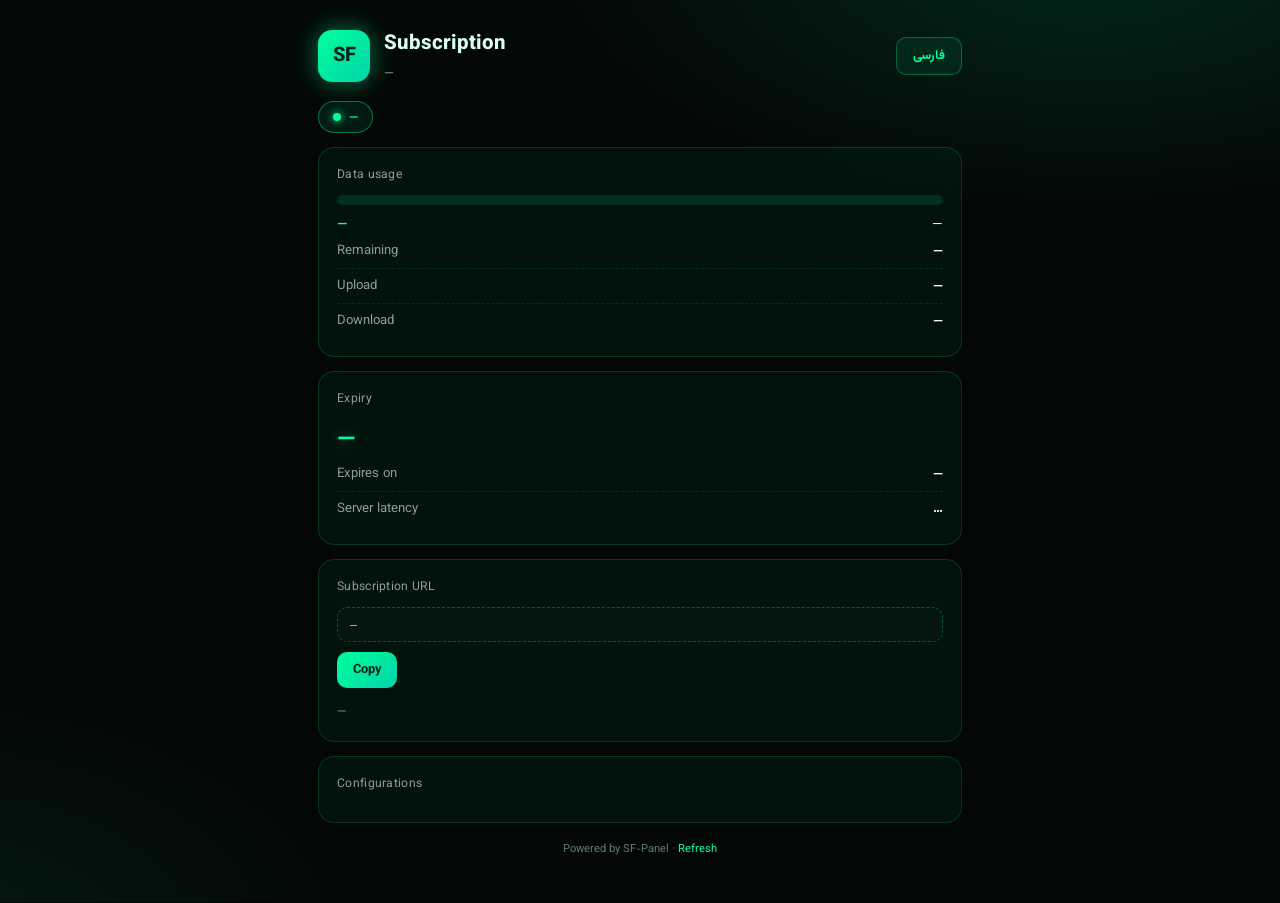
<file: web/sub_page.html>
<!doctype html>
<html lang="en" dir="ltr">
<head>
<meta charset="utf-8">
<meta name="viewport" content="width=device-width, initial-scale=1">
<meta name="color-scheme" content="dark">
<meta name="theme-color" content="#030807">
<title>SF · Subscription</title>
<link rel="icon" href="data:image/svg+xml,%3Csvg xmlns='http://www.w3.org/2000/svg' viewBox='0 0 64 64'%3E%3Crect width='64' height='64' rx='14' fill='%2300ff9d'/%3E%3Ctext x='32' y='43' font-size='24' font-family='monospace' font-weight='bold' fill='%2304231a' text-anchor='middle'%3ESF%3C/text%3E%3C/svg%3E">
<link href="https://fonts.googleapis.com/css2?family=Vazirmatn:wght@300;400;600;700;800&display=swap" rel="stylesheet">
<style>
*{margin:0;padding:0;box-sizing:border-box}
::selection{background:rgba(0,255,157,.35)}
body{font-family:Vazirmatn,Inter,system-ui,sans-serif;background:#030807;
color:#e8fff4;min-height:100vh;background-image:
radial-gradient(900px 420px at 85% -5%,rgba(0,255,157,.13),transparent 60%),
radial-gradient(700px 420px at -5% 105%,rgba(0,212,170,.09),transparent 60%)}
.wrap{max-width:680px;margin:0 auto;padding:28px 18px 44px}
header{display:flex;align-items:center;gap:14px;margin-bottom:18px}
.logo{width:52px;height:52px;border-radius:14px;
background:linear-gradient(135deg,#00ff9d,#00d4aa);color:#04231a;
font-weight:800;font-size:1.25rem;display:flex;align-items:center;
justify-content:center;box-shadow:0 0 24px rgba(0,255,157,.45);flex-shrink:0}
h1{font-size:1.28rem;font-weight:800;color:#d9ffee}
.email{color:#84a394;font-size:.8rem;margin-top:3px;word-break:break-all}
#langBtn{margin-inline-start:auto}
.card{background:rgba(0,255,157,.045);border:1px solid rgba(0,255,157,.16);
border-radius:16px;padding:18px;margin-bottom:14px;backdrop-filter:blur(10px)}
.lbl{font-size:.76rem;color:#84a394;margin-bottom:10px;letter-spacing:.3px}
.bar{height:10px;border-radius:99px;background:rgba(0,255,157,.12);overflow:hidden}
.bar i{display:block;height:100%;border-radius:99px;
background:linear-gradient(90deg,#00ff9d,#00ffd1);
box-shadow:0 0 12px rgba(0,255,157,.5);transition:width .6s}
.bar i.warn{background:linear-gradient(90deg,#ffb84d,#ff9d3d)}
.bar i.bad{background:linear-gradient(90deg,#ff5d73,#ff2e55)}
.nums{display:flex;justify-content:space-between;margin-top:8px;font-size:.85rem}
.nums b{color:#00ff9d}
.kv{display:flex;justify-content:split5 space-between;justify-content:space-between;padding:7px 0;
border-bottom:1px dashed rgba(0,255,157,.12);font-size:.82rem}
.kv:last-child{border-bottom:none}
.kv span{color:#84a394}
.big{font-size:1.5rem;font-weight:800;color:#00ff9d;
text-shadow:0 0 14px rgba(0,255,157,.35)}
.pill{display:inline-flex;align-items:center;gap:8px;padding:6px 14px;
border-radius:99px;font-size:.75rem;font-weight:700;border:1px solid;margin-bottom:14px}
.pill.ok{color:#00ff9d;border-color:rgba(0,255,157,.4);background:rgba(0,255,157,.08)}
.pill.bad{color:#ff5d73;border-color:rgba(255,93,115,.4);background:rgba(255,93,115,.08)}
.pill.warn{color:#ffb84d;border-color:rgba(255,184,77,.4);background:rgba(255,184,77,.08)}
.pill .dot{width:8px;height:8px;border-radius:50%;background:currentColor;
box-shadow:0 0 8px currentColor;animation:pulse 2s infinite}
@keyframes pulse{50%{opacity:.4}}
.btn{font-family:inherit;font-size:.8rem;font-weight:700;padding:8px 16px;
border-radius:10px;border:1px solid rgba(0,255,157,.3);
background:rgba(0,255,157,.07);color:#00ff9d;cursor:pointer;transition:.2s}
.btn:hover{background:rgba(0,255,157,.16);box-shadow:0 0 16px rgba(0,255,157,.25)}
.btn.primary{background:linear-gradient(135deg,#00ff9d,#00d4aa);color:#04231a;border:none}
.url{direction:ltr;text-align:left;font-family:ui-monospace,Consolas,monospace;
font-size:.72rem;color:#7dffd0;word-break:break-all;background:#051510;
border:1px dashed rgba(0,255,157,.3);padding:10px 12px;border-radius:10px;user-select:all}
.cfg{background:rgba(0,255,157,.04);border:1px solid rgba(0,255,157,.14);
border-radius:12px;padding:14px;margin-bottom:10px}
.cfg-head{display:flex;align-items:center;gap:10px;margin-bottom:8px;flex-wrap:wrap}
.badge{padding:3px 9px;border-radius:7px;font-size:.65rem;font-weight:800}
.b-vless{background:rgba(0,255,157,.16);color:#00ff9d}
.b-vmess{background:rgba(0,255,209,.14);color:#00ffd1}
.b-trojan{background:rgba(255,184,77,.15);color:#ffb84d}
.b-shadowsocks{background:rgba(255,93,115,.15);color:#ff8296}
.cfg-name{font-size:.8rem;font-weight:600}
.cfg-link{direction:ltr;text-align:left;font-family:ui-monospace,Consolas,monospace;
font-size:.66rem;color:#84a394;word-break:break-all;background:#04120d;
padding:8px 10px;border-radius:8px;user-select:all;margin-bottom:10px}
.row{display:flex;gap:8px}
.qrbox{margin-top:10px;text-align:center}
.qrbox svg{width:190px;height:190px;background:#fff;border-radius:12px;
padding:8px;border:1px solid rgba(0,255,157,.2)}
.tip{font-size:.75rem;color:#84a394;line-height:1.9;margin-top:12px}
.notice{padding:16px;border-radius:12px;background:rgba(255,93,115,.07);
border:1px solid rgba(255,93,115,.3);color:#ff8296;font-size:.85rem;line-height:1.9}
footer{text-align:center;color:#5d7a6b;font-size:.7rem;margin-top:18px}
footer button{background:none;border:none;color:#00ff9d;cursor:pointer;
font-family:inherit;font-size:.7rem}
.toast{position:fixed;bottom:20px;inset-inline-start:20px;background:#06231a;
color:#00ff9d;border:1px solid rgba(0,255,157,.4);padding:10px 18px;
border-radius:10px;font-size:.8rem;opacity:0;transform:translateY(10px);
transition:.25s;pointer-events:none;box-shadow:0 0 20px rgba(0,255,157,.2);z-index:9}
.toast.show{opacity:1;transform:none}
.hidden{display:none}
</style>
</head>
<body>
<div class="wrap">
  <header>
    <div class="logo">SF</div>
    <div>
      <h1 data-t="subscription">Subscription</h1>
      <div class="email" id="emailTxt">—</div>
    </div>
    <button class="btn" id="langBtn">فارسی</button>
  </header>

  <div id="statusPill" class="pill ok"><span class="dot"></span><span id="statusTxt">—</span></div>

  <div class="card">
    <div class="lbl" data-t="usage">Data usage</div>
    <div class="bar"><i id="barFill" style="width:0%"></i></div>
    <div class="nums"><b id="usedTxt">—</b><span id="totalTxt">—</span></div>
    <div class="kv"><span data-t="remaining">Remaining</span><b id="remTxt">—</b></div>
    <div class="kv"><span data-t="upload">Upload</span><b id="upTxt">—</b></div>
    <div class="kv"><span data-t="download">Download</span><b id="downTxt">—</b></div>
  </div>

  <div class="card">
    <div class="lbl" data-t="expiry">Expiry</div>
    <div class="big" id="expTxt">—</div>
    <div class="kv"><span data-t="expireDate">Expires on</span><b id="expDate">—</b></div>
    <div class="kv"><span data-t="serverLatency">Server latency</span><b id="latTxt">…</b></div>
  </div>

  <div class="card">
    <div class="lbl" data-t="subscriptionUrl">Subscription URL</div>
    <div class="url" id="subUrlTxt">—</div>
    <div class="row" style="margin-top:10px">
      <button class="btn primary" id="copySub" data-t="copySub">Copy</button>
    </div>
    <div class="qrbox hidden" id="subQrBox"></div>
    <div class="tip" data-t="tip">—</div>
  </div>

  <div class="card">
    <div class="lbl" data-t="configs">Configurations</div>
    <div id="blockedNotice" class="notice hidden"></div>
    <div id="configList"></div>
  </div>

  <footer>
    <span data-t="poweredBy">Powered by SF-Panel</span> ·
    <button id="refreshBtn" data-t="refresh">Refresh</button>
  </footer>
</div>
<div class="toast" id="toast"></div>

<script>
const B = __BLOB__;
const D = B.d, I18N = B.i;
let lang = 'en';
try { lang = localStorage.getItem('sfplang') ||
  ((navigator.language || '').toLowerCase().startsWith('fa') ? 'fa' : 'en'); } catch (e) {}

const T = k => (I18N[lang] && I18N[lang][k]) || I18N.en[k] || k;
const $ = id => document.getElementById(id);

function fmtB(n) {
  n = Number(n) || 0; const u = ['B','KB','MB','GB','TB','PB'];
  for (const x of u) {
    if (n < 1024 || x === 'PB') {
      return x === 'B' ? Math.round(n) + ' B'
        : (n.toFixed(2).replace(/\.?0+$/, '') + ' ' + x);
    }
    n /= 1024;
  }
  return '0 B';
}
function fmtLeft(ms) {
  if (ms == null) return T('never');
  if (ms <= 0) return T('expired');
  const d = Math.floor(ms / 864e5), h = Math.floor(ms % 864e5 / 36e4),
        m = Math.floor(ms % 36e5 / 6e4);
  if (d > 0) return d + ' ' + T('days') + ' ' + T('left');
  if (h > 0) return h + ' ' + T('hours') + ' ' + T('left');
  return m + ' ' + T('minutes') + ' ' + T('left');
}
function toast(msg) {
  const t = $('toast'); t.textContent = msg; t.classList.add('show');
  setTimeout(() => t.classList.remove('show'), 2200);
}
async function copy(text) {
  try {
    await navigator.clipboard.writeText(text);
    toast(T('copied'));
  } catch (e) {
    const ta = document.createElement('textarea');
    ta.value = text; ta.style.cssText = 'position:fixed;opacity:0';
    document.body.appendChild(ta); ta.select();
    document.execCommand('copy'); ta.remove();
    toast(T('copied'));
  }
}

function applyLang() {
  document.documentElement.lang = lang;
  document.documentElement.dir = lang === 'fa' ? 'rtl' : 'ltr';
  document.querySelectorAll('[data-t]').forEach(el => el.textContent = T(el.dataset.t));
  $('langBtn').textContent = lang === 'fa' ? 'English' : 'فارسی';
}

function render() {
  $('emailTxt').textContent = D.email || D.title;

  const st = D.status;
  const pill = $('statusPill');
  pill.className = 'pill ' + (st === 'active' ? 'ok'
                    : st === 'limit' ? 'warn' : 'bad');
  $('statusTxt').textContent = T('st_' + st);

  const pct = D.total ? Math.min(100, Math.round(D.used * 100 / D.total)) : 0;
  const fill = $('barFill');
  fill.style.width = (D.total ? pct : 0) + '%';
  fill.className = pct >= 95 ? 'bad' : pct >= 80 ? 'warn' : '';

  $('usedTxt').textContent = fmtB(D.used);
  $('totalTxt').textContent = D.total ? fmtB(D.total) : '∞';
  $('remTxt').textContent = D.total ? fmtB(Math.max(0, D.total - D.used))
                                    : T('unlimited');
  $('upTxt').textContent = fmtB(D.up);
  $('downTxt').textContent = fmtB(D.down);

  $('expTxt').textContent = fmtLeft(D.remaining_ms);
  $('expDate').textContent = D.expire
      ? new Date(D.expire * 1000).toLocaleString() : T('never');

  $('subUrlTxt').textContent = D.sub_url;
  $('copySub').onclick = () => copy(D.sub_url);

  const sqb = $('subQrBox');
  if (!sqb.innerHTML && D.qr_sub) sqb.innerHTML = D.qr_sub;

  const notice = $('blockedNotice');
  const list = $('configList');
  list.innerHTML = '';
  if (!D.links.length) {
    notice.classList.remove('hidden');
    notice.textContent = D.blocked
      ? (st === 'expired' ? T('tipExpired')
         : st === 'limit' ? T('tipLimit') : T('tipDisabled'))
      : T('noConfigs');
    return;
  }
  notice.classList.add('hidden');

  D.links.forEach(l => {
    const card = document.createElement('div'); card.className = 'cfg';
    const head = document.createElement('div'); head.className = 'cfg-head';
    const b = document.createElement('span');
    b.className = 'badge b-' + l.protocol;
    b.textContent = l.protocol.toUpperCase();
    const nm = document.createElement('span');
    nm.className = 'cfg-name'; nm.textContent = l.name;
    head.append(b, nm);

    const code = document.createElement('div');
    code.className = 'cfg-link'; code.textContent = l.link;

    const row = document.createElement('div'); row.className = 'row';
    const cb = document.createElement('button');
    cb.className = 'btn primary'; cb.textContent = T('copy');
    cb.onclick = () => copy(l.link);
    const qb = document.createElement('button');
    qb.className = 'btn'; qb.textContent = T('showQr');
    const box = document.createElement('div');
    box.className = 'qrbox hidden'; box.innerHTML = l.qr || '';
    qb.onclick = () => {
      box.classList.toggle('hidden');
      qb.textContent = box.classList.contains('hidden')
          ? T('showQr') : T('hideQr');
    };
    row.append(cb, qb);

    card.append(head, code, row, box);
    list.appendChild(card);
  });
}

async function ping() {
  const el = $('latTxt'); el.textContent = T('measuring');
  try {
    const t0 = performance.now();
    await fetch('/healthz?r=' + Math.random(), { cache: 'no-store' });
    el.textContent = Math.round(performance.now() - t0) + ' ms';
  } catch (e) { el.textContent = '—'; }
}

 $('langBtn').onclick = () => {
  lang = lang === 'fa' ? 'en' : 'fa';
  try { localStorage.setItem('sfplang', lang); } catch (e) {}
  applyLang(); render();
};
 $('refreshBtn').onclick = () => location.reload();

applyLang();
render();
ping();
setInterval(ping, 10000);
</script>
</body>
    </html>
</file>
